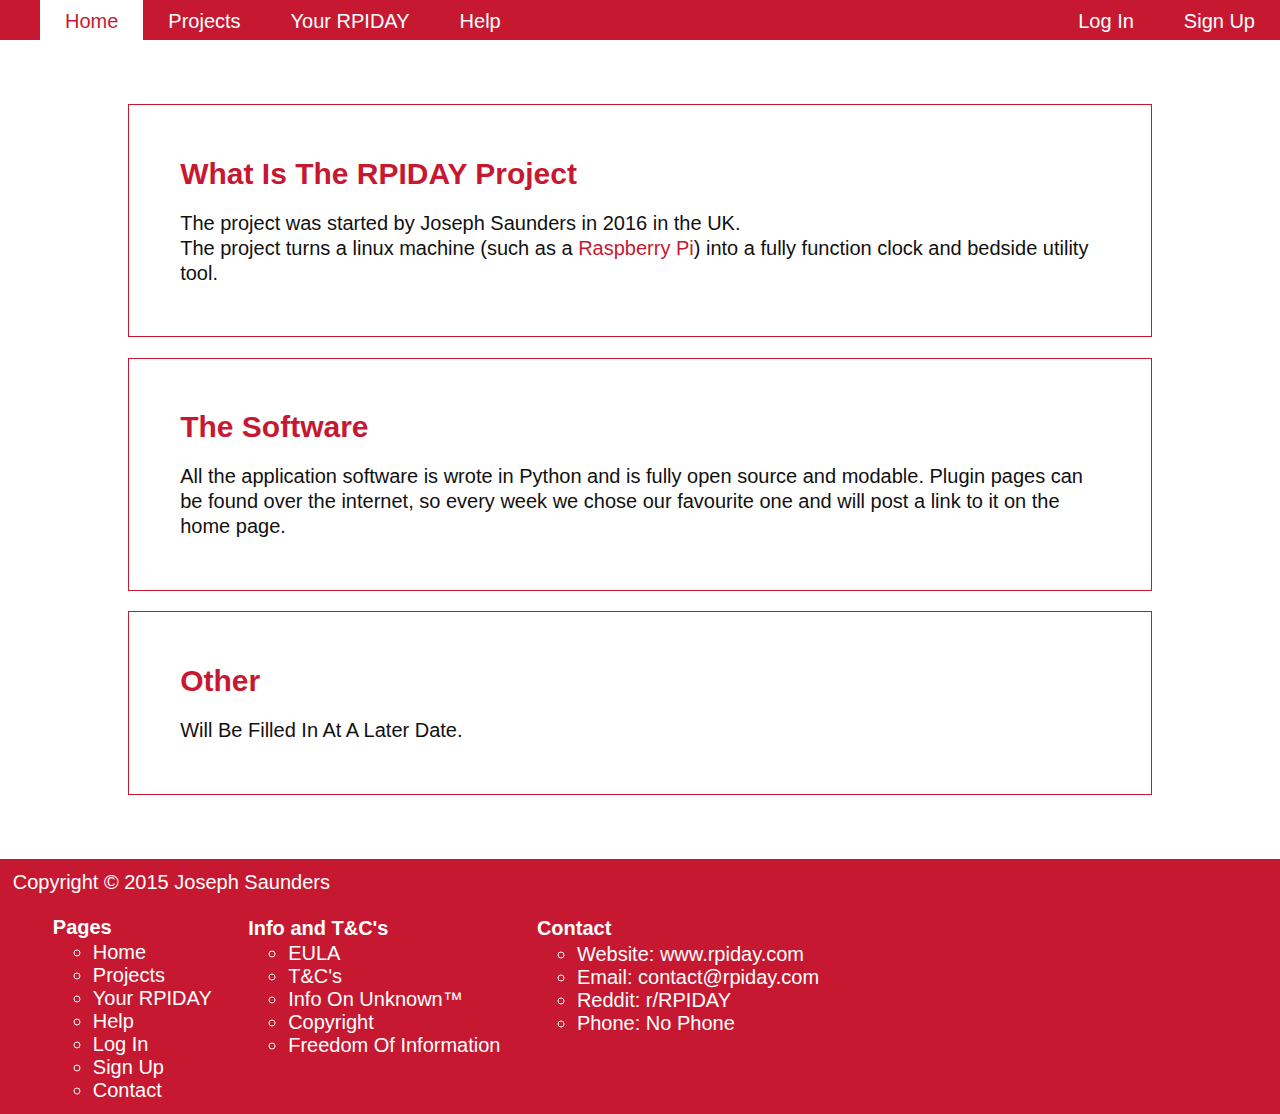
<file: Website/index.html>
<html lang="en">
	<head>
		<title>RPIDAY</title>
		<meta charset="utf-8"/>
		<link href='http://fonts.googleapis.com/css?family=Kurale' rel='stylesheet' type='text/css'>
		<link rel="stylesheet" href="style.css" type="text/css"/>
		<meta name="viewport" content="width=device-width, initial-scale=1.0"/>
	</head>
	<body onload="init()">

		<header class="mainheader">
			<nav><ul>
				<li class="active"><a href="index.html">Home</a></li>
				<li><a href="projects.html">Projects</a></li>
				<li><a href="yourRPIDAY.php">Your RPIDAY</a></li>
				<li><a href="help.html">Help</a></li>
				<div class="log_sign" id="login">
					<li class="signup"><a href="signup.html">Sign Up</a></li>
					<li class="login"><a href="login.html">Log In</a></li>
				</div>
				<div class="loggedin" id="loggedin">
					<h5 id="user_name"  onclick="toggleMenuOn();" class="loggedInH5"></h5>
					<ul class="dropDownUser" id="dropDownUser">
						<li><a href="#" id="profile">Profile</a></li>
						<li><a href="messages.php" id="messages">Messages (3)</a></li>
						<li><a href="log_out.php">Log Out</a></li>
					</ul>
				</div>
			</ul></nav>
		</header>
		
		<script>
			
			var contextMenuLinkClassName = "loggedInH5";
						
			function clickInsideElement( e, className ) {
				var el = e.srcElement || e.target;

				if ( el.classList.contains(className) ) {
					return el;
				} else {
				while ( el = el.parentNode ) {
					if ( el.classList && el.classList.contains(className) ) {
						return el;
					}
				}
			}

			return false;
			}
			
			var menuState = 0;
			
			function toggleMenuOff() {
				document.getElementById('dropDownUser').style.display = 'none';
				console.log("Menu Off");
				menuState = 0;
			}
			
			function toggleMenuOn() {
				if(menuState == 0){
					document.getElementById('dropDownUser').style.display = 'inline-block';
					console.log("Menu On");
					menuState = 1;
				}else{
					console.log("Menu Already On");
				}
			}
			
			function clickListener() {
				document.addEventListener( "click", function(e) {
				  var clickeElIsLink = clickInsideElement( e, contextMenuLinkClassName);

				  if ( clickeElIsLink ) {
					e.preventDefault();
					console.log("Clicked Inside");
				  } else {
					var button = e.which || e.button;
					if ( button === 1 ) {
					  toggleMenuOff();
					}
				  }
				});
			  }

			  /**
			   * Listens for keyup events.
			   */
			function keyupListener() {
				window.onkeyup = function(e) {
					if ( e.keyCode === 27 ) {
						toggleMenuOff();
					}
				}
			}
			
			function getMessagesUnread(_callback){
				var x = new XMLHttpRequest();
				x.open("GET", "http://discoverable/getNumberOfUnreadMail.php", true);
				x.onreadystatechange = function () {
					if (x.readyState == 4 && x.status == 200){
						//var doc = x.responseXML;
						//console.log(doc);
						var amountOfMessgaes = x.responseXML.getElementsByTagName('amount')[0].firstChild.nodeValue;
						console.log(amountOfMessgaes);
						window.messages = amountOfMessgaes;
						_callback();
					}
				};
				x.send(null);
			}
			
			function getCookie(cname) {
				var name = cname + "=";
				var ca = document.cookie.split(';');
				for(var i = 0; i <ca.length; i++) {
					var c = ca[i];
					while (c.charAt(0)==' ') {
						c = c.substring(1);
					}
					if (c.indexOf(name) == 0) {
						return c.substring(name.length,c.length);
					}
				}
				return "";
			}
			
			function checkCookie() {
				var name=getCookie("NAME");
				if(name==""){
					document.getElementById("loggedin").style.display = "none";
				}else{
					
					getMessagesUnread(function(){
						document.getElementById("login").style.display = "none";
						
						
						document.getElementById("user_name").innerHTML = decodeURIComponent(decodeURIComponent(name)) + " (" + window.messages + ")";
						//getMessagesUnread();
						document.getElementById("messages").innerHTML = "Messages (" + window.messages + ")";
						//getMessagesUnread();
					});
				}
				
				document.getElementById("profile").href = "profile.php?u=" + getCookie("ID");
			}
			
			function init(){
				checkCookie();
				clickListener();
				keyupListener();
			}
			
		</script>
		
		<div class="mainContent">
			<div class="news">
				<article class="topContent">
					<header>
						<h2><a href="#" title="What Is The RPIDAY Project">What Is The RPIDAY Project</a></h2>
					</header>
					
					<content>
						<p>The project was started by Joseph Saunders in 2016 in the UK.<br>The project turns a linux machine (such as a <a href="https://www.raspberrypi.org/">Raspberry Pi</a>) into a 
						fully function clock and bedside utility tool.</p>
					</content>
				</article>
				
				<article class="middleContent">
					<header>
						<h2><a href="#" title="The Software">The Software</a></h2>
					</header>
					
					<content>
						<p>All the application software is wrote in Python and is fully open source and modable. Plugin pages can be found over the internet, so every week we chose our favourite one and will
						post a link to it on the home page.</p>
					</content>
				</article>
				
				<article class="bottomContent">
					<header>
						<h2><a href="#" title="Other">Other</a></h2>
					</header>
					
					<content>
						<p>Will Be Filled In At A Later Date.</p>
					</content>
				</article>
			</div>
		</div>

		
		<footer class="mainFooter">
			<p>Copyright &copy; 2015 <a href="#" title="Joseph-Saunders">Joseph Saunders</a>
				<ul class="HeadList">
					<li class="HeadElement"><h4>Pages</h4>
						<ul class="subList">
							<li class="active"><a href="index.html">Home</a></li>
							<li><a href="projects.html">Projects</a></li>
							<li><a href="yourRPIDAY.php">Your RPIDAY</a></li>
							<li><a href="help.html">Help</a></li>
							<li><a href="login.html">Log In</a></li>
							<li><a href="signup.html">Sign Up</a></li>
							<li><a href="contact.html">Contact</a></li>
						</ul>
					</li>
					
					<li class="HeadElement"><h4>Info and T&C's</h4>
						<ul class="subList">
							<li><a href="#">EULA</a></li>
							<li><a href="#">T&C's</a></li>
							<li><a href="#">Info On Unknown&trade;</a></li>
							<li><a href="#">Copyright</a></li>
							<li><a href="#">Freedom Of Information</a></li>
						</ul>
					</li>
					
					<li class="HeadElement"><h4>Contact</h4>
						<ul class="subList">
							<li><a href="#">Website: www.rpiday.com</a></li>
							<li><a href="#">Email: contact@rpiday.com</a></li>
							<li><a href="#">Reddit: r/RPIDAY</a></li>
							<li><a href="#">Phone: No Phone</a></li>
						</ul>
					</li>
				</ul>
			</p>
		</footer>
		
	</body>
</html>
</file>
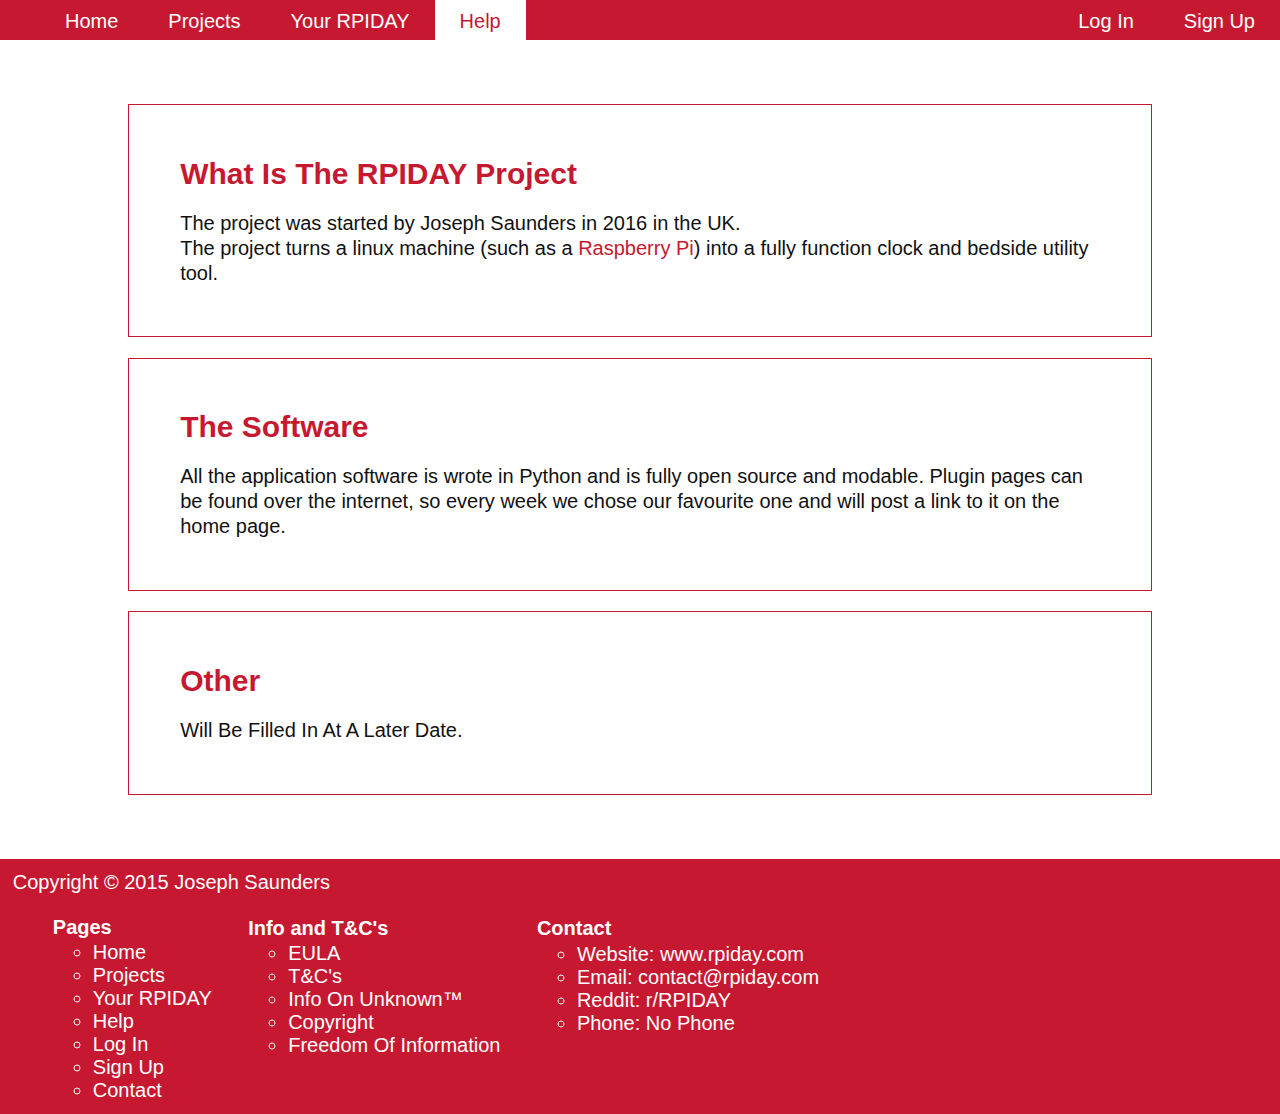
<file: Website/help.html>
<html lang="en">
	<head>
		<title>Help</title>
		<meta charset="utf-8"/>
		<link href='http://fonts.googleapis.com/css?family=Kurale' rel='stylesheet' type='text/css'>
		<link rel="stylesheet" href="style.css" type="text/css"/>
		<meta name="viewport" content="width=device-width, initial-scale=1.0"/>
	</head>
	<body onload="init()">

		<header class="mainheader">
			<nav><ul>
				<li><a href="index.html">Home</a></li>
				<li><a href="projects.html">Projects</a></li>
				<li><a href="yourRPIDAY.php">Your RPIDAY</a></li>
				<li class="active"><a href="help.html">Help</a></li>
				<div class="log_sign" id="login">
					<li class="signup"><a href="signup.html">Sign Up</a></li>
					<li class="login"><a href="login.html">Log In</a></li>
				</div>
				<div class="loggedin" id="loggedin">
					<h5 id="user_name"  onclick="toggleMenuOn();" class="loggedInH5"></h5>
					<ul class="dropDownUser" id="dropDownUser">
						<li><a href="#" id="profile">Profile</a></li>
						<li><a href="messages.php" id="messages">Messages (3)</a></li>
						<li><a href="log_out.php">Log Out</a></li>
					</ul>
				</div>
			</ul></nav>
		</header>
		
		<script>
			
			var contextMenuLinkClassName = "loggedInH5";
						
			function clickInsideElement( e, className ) {
				var el = e.srcElement || e.target;

				if ( el.classList.contains(className) ) {
					return el;
				} else {
				while ( el = el.parentNode ) {
					if ( el.classList && el.classList.contains(className) ) {
						return el;
					}
				}
			}

			return false;
			}
			
			var menuState = 0;
			
			function toggleMenuOff() {
				document.getElementById('dropDownUser').style.display = 'none';
				console.log("Menu Off");
				menuState = 0;
			}
			
			function toggleMenuOn() {
				if(menuState == 0){
					document.getElementById('dropDownUser').style.display = 'inline-block';
					console.log("Menu On");
					menuState = 1;
				}else{
					console.log("Menu Already On");
				}
			}
			
			function clickListener() {
				document.addEventListener( "click", function(e) {
				  var clickeElIsLink = clickInsideElement( e, contextMenuLinkClassName);

				  if ( clickeElIsLink ) {
					e.preventDefault();
					console.log("Clicked Inside");
				  } else {
					var button = e.which || e.button;
					if ( button === 1 ) {
					  toggleMenuOff();
					}
				  }
				});
			  }

			  /**
			   * Listens for keyup events.
			   */
			function keyupListener() {
				window.onkeyup = function(e) {
					if ( e.keyCode === 27 ) {
						toggleMenuOff();
					}
				}
			}
			
			function getMessagesUnread(_callback){
				var x = new XMLHttpRequest();
				x.open("GET", "http://discoverable/getNumberOfUnreadMail.php", true);
				x.onreadystatechange = function () {
					if (x.readyState == 4 && x.status == 200){
						//var doc = x.responseXML;
						//console.log(doc);
						var amountOfMessgaes = x.responseXML.getElementsByTagName('amount')[0].firstChild.nodeValue;
						console.log(amountOfMessgaes);
						window.messages = amountOfMessgaes;
						_callback();
					}
				};
				x.send(null);
			}
			
			function getCookie(cname) {
				var name = cname + "=";
				var ca = document.cookie.split(';');
				for(var i = 0; i <ca.length; i++) {
					var c = ca[i];
					while (c.charAt(0)==' ') {
						c = c.substring(1);
					}
					if (c.indexOf(name) == 0) {
						return c.substring(name.length,c.length);
					}
				}
				return "";
			}
			
			function checkCookie() {
				var name=getCookie("NAME");
				if(name==""){
					document.getElementById("loggedin").style.display = "none";
				}else{
					
					getMessagesUnread(function(){
						document.getElementById("login").style.display = "none";
						
						
						document.getElementById("user_name").innerHTML = decodeURIComponent(decodeURIComponent(name)) + " (" + window.messages + ")";
						//getMessagesUnread();
						document.getElementById("messages").innerHTML = "Messages (" + window.messages + ")";
						//getMessagesUnread();
					});
				}
				
				document.getElementById("profile").href = "profile.php?u=" + getCookie("ID");
			}
			
			function init(){
				checkCookie();
				clickListener();
				keyupListener();
			}
			
		</script>
		
		<div class="mainContent">
			<div class="news">
				<article class="topContent">
					<header>
						<h2><a href="#" title="What Is The RPIDAY Project">What Is The RPIDAY Project</a></h2>
					</header>
					
					<content>
						<p>The project was started by Joseph Saunders in 2016 in the UK.<br>The project turns a linux machine (such as a <a href="https://www.raspberrypi.org/">Raspberry Pi</a>) into a 
						fully function clock and bedside utility tool.</p>
					</content>
				</article>
				
				<article class="middleContent">
					<header>
						<h2><a href="#" title="The Software">The Software</a></h2>
					</header>
					
					<content>
						<p>All the application software is wrote in Python and is fully open source and modable. Plugin pages can be found over the internet, so every week we chose our favourite one and will
						post a link to it on the home page.</p>
					</content>
				</article>
				
				<article class="bottomContent">
					<header>
						<h2><a href="#" title="Other">Other</a></h2>
					</header>
					
					<content>
						<p>Will Be Filled In At A Later Date.</p>
					</content>
				</article>
			</div>
		</div>

		
		<footer class="mainFooter">
			<p>Copyright &copy; 2015 <a href="#" title="Joseph-Saunders">Joseph Saunders</a>
				<ul class="HeadList">
					<li class="HeadElement"><h4>Pages</h4>
						<ul class="subList">
							<li class="active"><a href="index.html">Home</a></li>
							<li><a href="projects.html">Projects</a></li>
							<li><a href="yourRPIDAY.php">Your RPIDAY</a></li>
							<li><a href="help.html">Help</a></li>
							<li><a href="login.html">Log In</a></li>
							<li><a href="signup.html">Sign Up</a></li>
							<li><a href="contact.html">Contact</a></li>
						</ul>
					</li>
					
					<li class="HeadElement"><h4>Info and T&C's</h4>
						<ul class="subList">
							<li><a href="#">EULA</a></li>
							<li><a href="#">T&C's</a></li>
							<li><a href="#">Info On Unknown&trade;</a></li>
							<li><a href="#">Copyright</a></li>
							<li><a href="#">Freedom Of Information</a></li>
						</ul>
					</li>
					
					<li class="HeadElement"><h4>Contact</h4>
						<ul class="subList">
							<li><a href="#">Website: www.rpiday.com</a></li>
							<li><a href="#">Email: contact@rpiday.com</a></li>
							<li><a href="#">Reddit: r/RPIDAY</a></li>
							<li><a href="#">Phone: No Phone</a></li>
						</ul>
					</li>
				</ul>
			</p>
		</footer>
		
	</body>
</html>
</file>
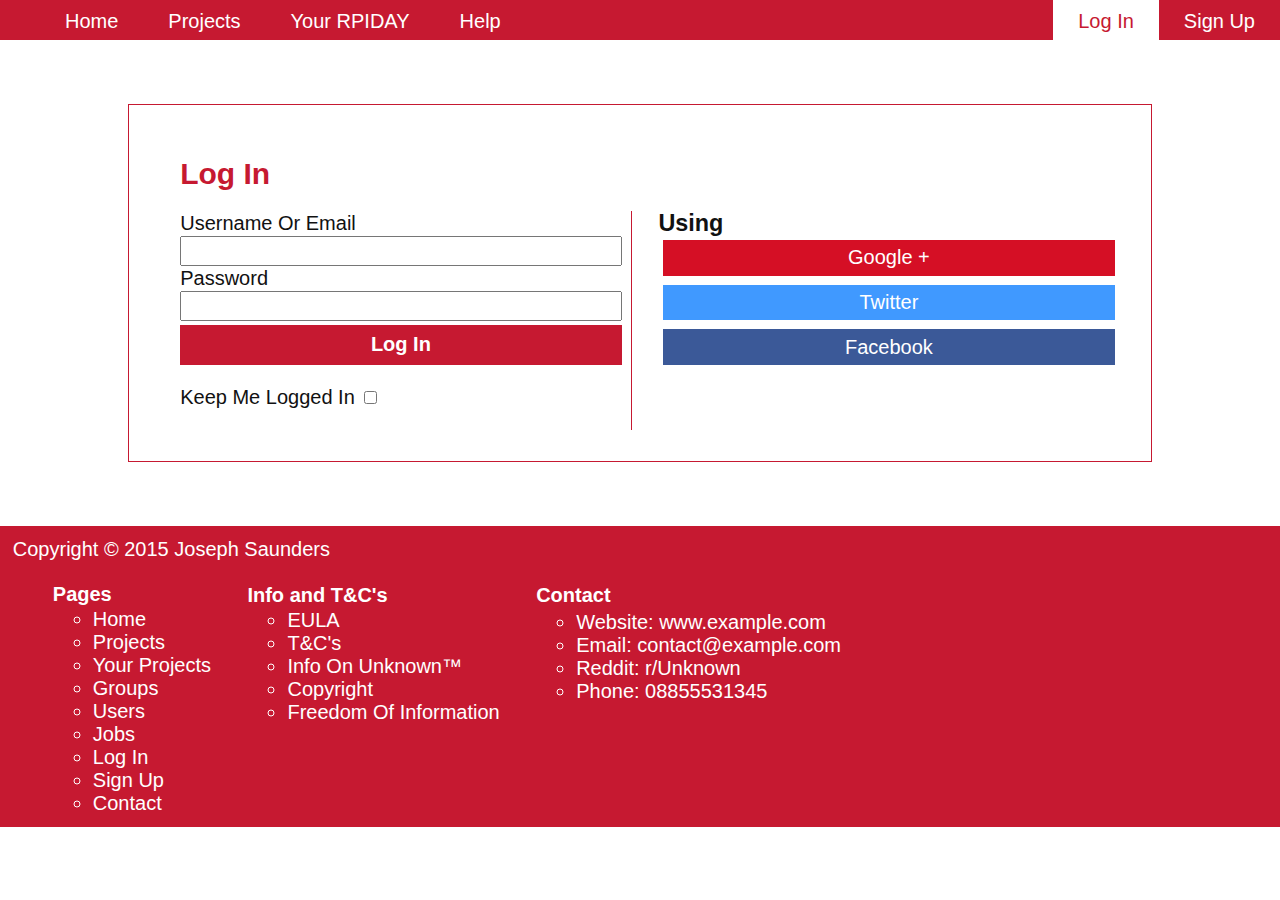
<file: Website/login.html>
<html lang="en">
	<head>
		<title>Log In</title>
		<meta charset="utf-8"/>
		<link href='http://fonts.googleapis.com/css?family=Kurale' rel='stylesheet' type='text/css'>
		<link rel="stylesheet" href="style.css" type="text/css"/>
		<meta name="viewport" content="width=device-width, initial-scale=1.0"/>
	</head>
	<body onload="init()">

		<header class="mainheader">
			<nav><ul>
				<li><a href="index.html">Home</a></li>
				<li><a href="projects.html">Projects</a></li>
				<li><a href="yourRPIDAY.php">Your RPIDAY</a></li>
				<li><a href="help.html">Help</a></li>
				<div class="log_sign" id="login">
					<li class="signup"><a href="signup.html">Sign Up</a></li>
					<li class="login active"><a href="login.html">Log In</a></li>
				</div>
				<div class="loggedin" id="loggedin">
					<h5 id="user_name"  onclick="toggleMenuOn();" class="loggedInH5"></h5>
					<ul class="dropDownUser" id="dropDownUser">
						<li><a href="#" id="profile">Profile</a></li>
						<li><a href="messages.php" id="messages">Messages (3)</a></li>
						<li><a href="log_out.php">Log Out</a></li>
					</ul>
				</div>
			</ul></nav>
		</header>
		
		<script>
			
			var contextMenuLinkClassName = "loggedInH5";
						
			function clickInsideElement( e, className ) {
				var el = e.srcElement || e.target;

				if ( el.classList.contains(className) ) {
					return el;
				} else {
				while ( el = el.parentNode ) {
					if ( el.classList && el.classList.contains(className) ) {
						return el;
					}
				}
			}

			return false;
			}
			
			var menuState = 0;
			
			function toggleMenuOff() {
				document.getElementById('dropDownUser').style.display = 'none';
				console.log("Menu Off");
				menuState = 0;
			}
			
			function toggleMenuOn() {
				if(menuState == 0){
					document.getElementById('dropDownUser').style.display = 'inline-block';
					console.log("Menu On");
					menuState = 1;
				}else{
					console.log("Menu Already On");
				}
			}
			
			function clickListener() {
				document.addEventListener( "click", function(e) {
				  var clickeElIsLink = clickInsideElement( e, contextMenuLinkClassName);

				  if ( clickeElIsLink ) {
					e.preventDefault();
					console.log("Clicked Inside");
				  } else {
					var button = e.which || e.button;
					if ( button === 1 ) {
					  toggleMenuOff();
					}
				  }
				});
			  }

			  /**
			   * Listens for keyup events.
			   */
			function keyupListener() {
				window.onkeyup = function(e) {
					if ( e.keyCode === 27 ) {
						toggleMenuOff();
					}
				}
			}
			
			function getMessagesUnread(_callback){
				var x = new XMLHttpRequest();
				x.open("GET", "http://discoverable/getNumberOfUnreadMail.php", true);
				x.onreadystatechange = function () {
					if (x.readyState == 4 && x.status == 200){
						//var doc = x.responseXML;
						//console.log(doc);
						var amountOfMessgaes = x.responseXML.getElementsByTagName('amount')[0].firstChild.nodeValue;
						console.log(amountOfMessgaes);
						window.messages = amountOfMessgaes;
						_callback();
					}
				};
				x.send(null);
			}
			
			function getCookie(cname) {
				var name = cname + "=";
				var ca = document.cookie.split(';');
				for(var i = 0; i <ca.length; i++) {
					var c = ca[i];
					while (c.charAt(0)==' ') {
						c = c.substring(1);
					}
					if (c.indexOf(name) == 0) {
						return c.substring(name.length,c.length);
					}
				}
				return "";
			}
			
			function checkCookie() {
				var name=getCookie("NAME");
				if(name==""){
					document.getElementById("loggedin").style.display = "none";
				}else{
					
					getMessagesUnread(function(){
						document.getElementById("login").style.display = "none";
						
						
						document.getElementById("user_name").innerHTML = decodeURIComponent(decodeURIComponent(name)) + " (" + window.messages + ")";
						//getMessagesUnread();
						document.getElementById("messages").innerHTML = "Messages (" + window.messages + ")";
						//getMessagesUnread();
					});
				}
				
				document.getElementById("profile").href = "profile.php?u=" + getCookie("ID");
			}
			
			function init(){
				checkCookie();
				clickListener();
				keyupListener();
			}
			
		</script>
		
		<div class="mainContent">
			<div class="news">
				<article class="topContent">
					<header>
						<h2><a href="#" title="Log In">Log In</a></h2>
					</header>
					
					<content>
						<div class = "signin_left">
							<form action="login.php" method="post">
								Username Or Email<br>
								<input type="text" name="usr" class="log_in_usr"><br>
								
								Password<br>
								<input type="password" name="pass" class="log_in_pass"><br>
								
								<input type="submit" name="log_in" value="Log In" class="log_in_button">
								<br>
								<p>Keep Me Logged In <input type="checkbox" name="keep_logged"></p>
							</form>
						</div>
						<div class = "signin_right">
							<h3 style="margin: 0;">Using</h3>
							<div class="google"><a href="#">Google +</a></div>
							<div class="twitter"><a href="#">Twitter</a></div>
							<div class="facebook"><a href="#">Facebook</a></div>

						</div>
					</content>
				</article>
			</div>
		</div>

		
		<footer class="mainFooter">
			<p>Copyright &copy; 2015 <a href="#" title="Joseph-Saunders">Joseph Saunders</a>
				<ul class="HeadList">
					<li class="HeadElement"><h4>Pages</h4>
						<ul class="subList">
							<li><a href="#">Home</a></li>
							<li><a href="#">Projects</a></li>
							<li><a href="#">Your Projects</a></li>
							<li><a href="#">Groups</a></li>
							<li><a href="#">Users</a></li>
							<li><a href="jobs.php">Jobs</a></li>
							<li><a href="#">Log In</a></li>
							<li><a href="#">Sign Up</a></li>
							<li><a href="#">Contact</a></li>
						</ul>
					</li>
					
					<li class="HeadElement"><h4>Info and T&C's</h4>
						<ul class="subList">
							<li><a href="#">EULA</a></li>
							<li><a href="#">T&C's</a></li>
							<li><a href="#">Info On Unknown&trade;</a></li>
							<li><a href="#">Copyright</a></li>
							<li><a href="#">Freedom Of Information</a></li>
						</ul>
					</li>
					
					<li class="HeadElement"><h4>Contact</h4>
						<ul class="subList">
							<li><a href="#">Website: www.example.com</a></li>
							<li><a href="#">Email: contact@example.com</a></li>
							<li><a href="#">Reddit: r/Unknown</a></li>
							<li><a href="#">Phone: 08855531345</a></li>
						</ul>
					</li>
				</ul>
			</p>
		</footer>
		
	</body>
</html>
</file>
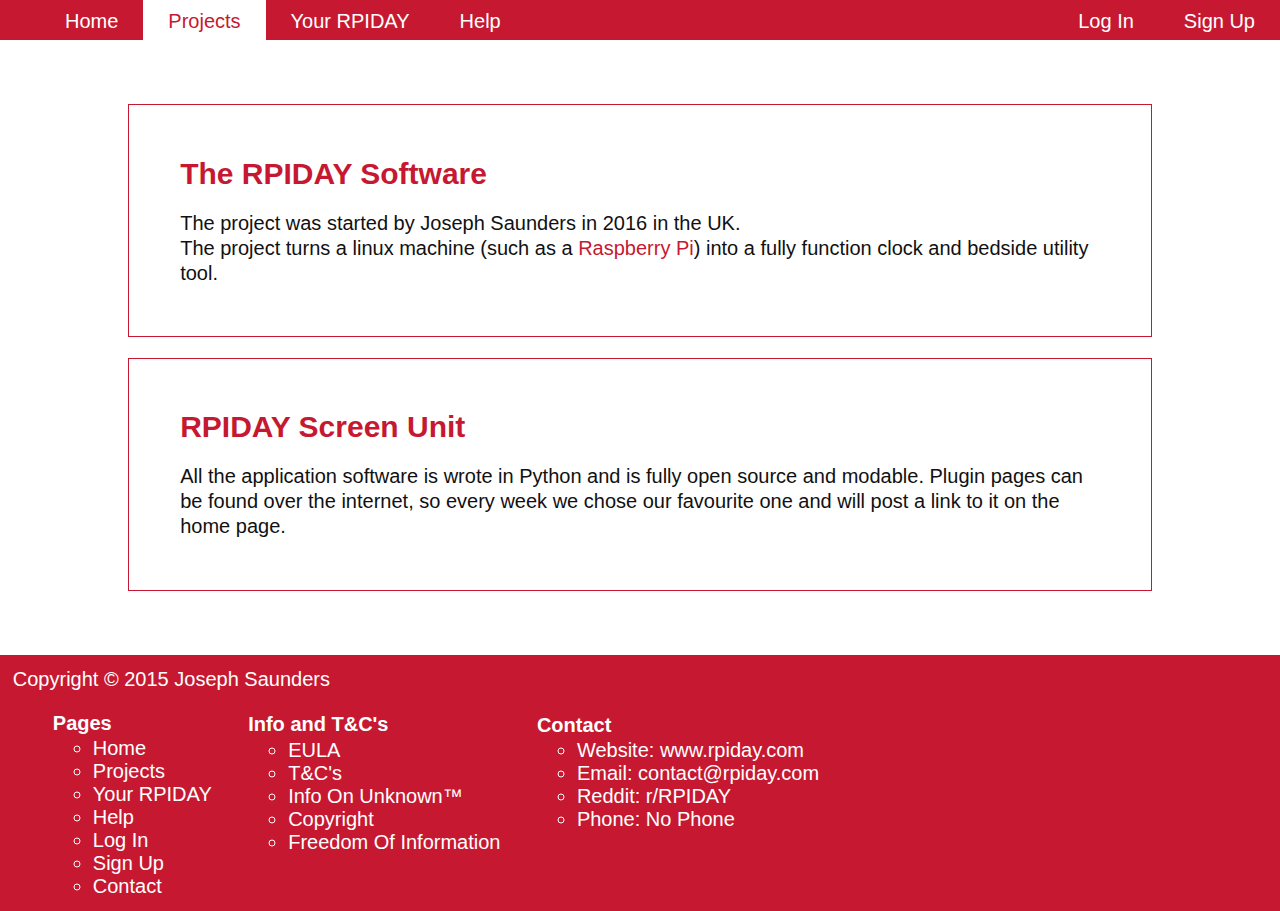
<file: Website/projects.html>
<html lang="en">
	<head>
		<title>Projects</title>
		<meta charset="utf-8"/>
		<link href='http://fonts.googleapis.com/css?family=Kurale' rel='stylesheet' type='text/css'>
		<link rel="stylesheet" href="style.css" type="text/css"/>
		<meta name="viewport" content="width=device-width, initial-scale=1.0"/>
	</head>
	<body onload="init()">

		<header class="mainheader">
			<nav><ul>
				<li><a href="index.html">Home</a></li>
				<li class="active"><a href="projects.html">Projects</a></li>
				<li><a href="yourRPIDAY.php">Your RPIDAY</a></li>
				<li><a href="help.html">Help</a></li>
				<div class="log_sign" id="login">
					<li class="signup"><a href="signup.html">Sign Up</a></li>
					<li class="login"><a href="login.html">Log In</a></li>
				</div>
				<div class="loggedin" id="loggedin">
					<h5 id="user_name"  onclick="toggleMenuOn();" class="loggedInH5"></h5>
					<ul class="dropDownUser" id="dropDownUser">
						<li><a href="#" id="profile">Profile</a></li>
						<li><a href="messages.php" id="messages">Messages (3)</a></li>
						<li><a href="log_out.php">Log Out</a></li>
					</ul>
				</div>
			</ul></nav>
		</header>
		
		<script>
			
			var contextMenuLinkClassName = "loggedInH5";
						
			function clickInsideElement( e, className ) {
				var el = e.srcElement || e.target;

				if ( el.classList.contains(className) ) {
					return el;
				} else {
				while ( el = el.parentNode ) {
					if ( el.classList && el.classList.contains(className) ) {
						return el;
					}
				}
			}

			return false;
			}
			
			var menuState = 0;
			
			function toggleMenuOff() {
				document.getElementById('dropDownUser').style.display = 'none';
				console.log("Menu Off");
				menuState = 0;
			}
			
			function toggleMenuOn() {
				if(menuState == 0){
					document.getElementById('dropDownUser').style.display = 'inline-block';
					console.log("Menu On");
					menuState = 1;
				}else{
					console.log("Menu Already On");
				}
			}
			
			function clickListener() {
				document.addEventListener( "click", function(e) {
				  var clickeElIsLink = clickInsideElement( e, contextMenuLinkClassName);

				  if ( clickeElIsLink ) {
					e.preventDefault();
					console.log("Clicked Inside");
				  } else {
					var button = e.which || e.button;
					if ( button === 1 ) {
					  toggleMenuOff();
					}
				  }
				});
			  }

			  /**
			   * Listens for keyup events.
			   */
			function keyupListener() {
				window.onkeyup = function(e) {
					if ( e.keyCode === 27 ) {
						toggleMenuOff();
					}
				}
			}
			
			function getMessagesUnread(_callback){
				var x = new XMLHttpRequest();
				x.open("GET", "http://discoverable/getNumberOfUnreadMail.php", true);
				x.onreadystatechange = function () {
					if (x.readyState == 4 && x.status == 200){
						//var doc = x.responseXML;
						//console.log(doc);
						var amountOfMessgaes = x.responseXML.getElementsByTagName('amount')[0].firstChild.nodeValue;
						console.log(amountOfMessgaes);
						window.messages = amountOfMessgaes;
						_callback();
					}
				};
				x.send(null);
			}
			
			function getCookie(cname) {
				var name = cname + "=";
				var ca = document.cookie.split(';');
				for(var i = 0; i <ca.length; i++) {
					var c = ca[i];
					while (c.charAt(0)==' ') {
						c = c.substring(1);
					}
					if (c.indexOf(name) == 0) {
						return c.substring(name.length,c.length);
					}
				}
				return "";
			}
			
			function checkCookie() {
				var name=getCookie("NAME");
				if(name==""){
					document.getElementById("loggedin").style.display = "none";
				}else{
					
					getMessagesUnread(function(){
						document.getElementById("login").style.display = "none";
						
						
						document.getElementById("user_name").innerHTML = decodeURIComponent(decodeURIComponent(name)) + " (" + window.messages + ")";
						//getMessagesUnread();
						document.getElementById("messages").innerHTML = "Messages (" + window.messages + ")";
						//getMessagesUnread();
					});
				}
				
				document.getElementById("profile").href = "profile.php?u=" + getCookie("ID");
			}
			
			function init(){
				checkCookie();
				clickListener();
				keyupListener();
			}
			
		</script>
		
		<div class="mainContent">
			<div class="news">
				<article class="topContent">
					<header>
						<h2><a href="#" title="RPIDAY Software">The RPIDAY Software</a></h2>
					</header>
					
					<content>
						<p>The project was started by Joseph Saunders in 2016 in the UK.<br>The project turns a linux machine (such as a <a href="https://www.raspberrypi.org/">Raspberry Pi</a>) into a 
						fully function clock and bedside utility tool.</p>
					</content>
				</article>
				
				<article class="middleContent">
					<header>
						<h2><a href="#" title="RPIDAY Screen Unit">RPIDAY Screen Unit</a></h2>
					</header>
					
					<content>
						<p>All the application software is wrote in Python and is fully open source and modable. Plugin pages can be found over the internet, so every week we chose our favourite one and will
						post a link to it on the home page.</p>
					</content>
				</article>
			</div>
		</div>

		
		<footer class="mainFooter">
			<p>Copyright &copy; 2015 <a href="#" title="Joseph-Saunders">Joseph Saunders</a>
				<ul class="HeadList">
					<li class="HeadElement"><h4>Pages</h4>
						<ul class="subList">
							<li class="active"><a href="index.html">Home</a></li>
							<li><a href="projects.html">Projects</a></li>
							<li><a href="yourRPIDAY.php">Your RPIDAY</a></li>
							<li><a href="help.html">Help</a></li>
							<li><a href="login.html">Log In</a></li>
							<li><a href="signup.html">Sign Up</a></li>
							<li><a href="contact.html">Contact</a></li>
						</ul>
					</li>
					
					<li class="HeadElement"><h4>Info and T&C's</h4>
						<ul class="subList">
							<li><a href="#">EULA</a></li>
							<li><a href="#">T&C's</a></li>
							<li><a href="#">Info On Unknown&trade;</a></li>
							<li><a href="#">Copyright</a></li>
							<li><a href="#">Freedom Of Information</a></li>
						</ul>
					</li>
					
					<li class="HeadElement"><h4>Contact</h4>
						<ul class="subList">
							<li><a href="#">Website: www.rpiday.com</a></li>
							<li><a href="#">Email: contact@rpiday.com</a></li>
							<li><a href="#">Reddit: r/RPIDAY</a></li>
							<li><a href="#">Phone: No Phone</a></li>
						</ul>
					</li>
				</ul>
			</p>
		</footer>
		
	</body>
</html>
</file>
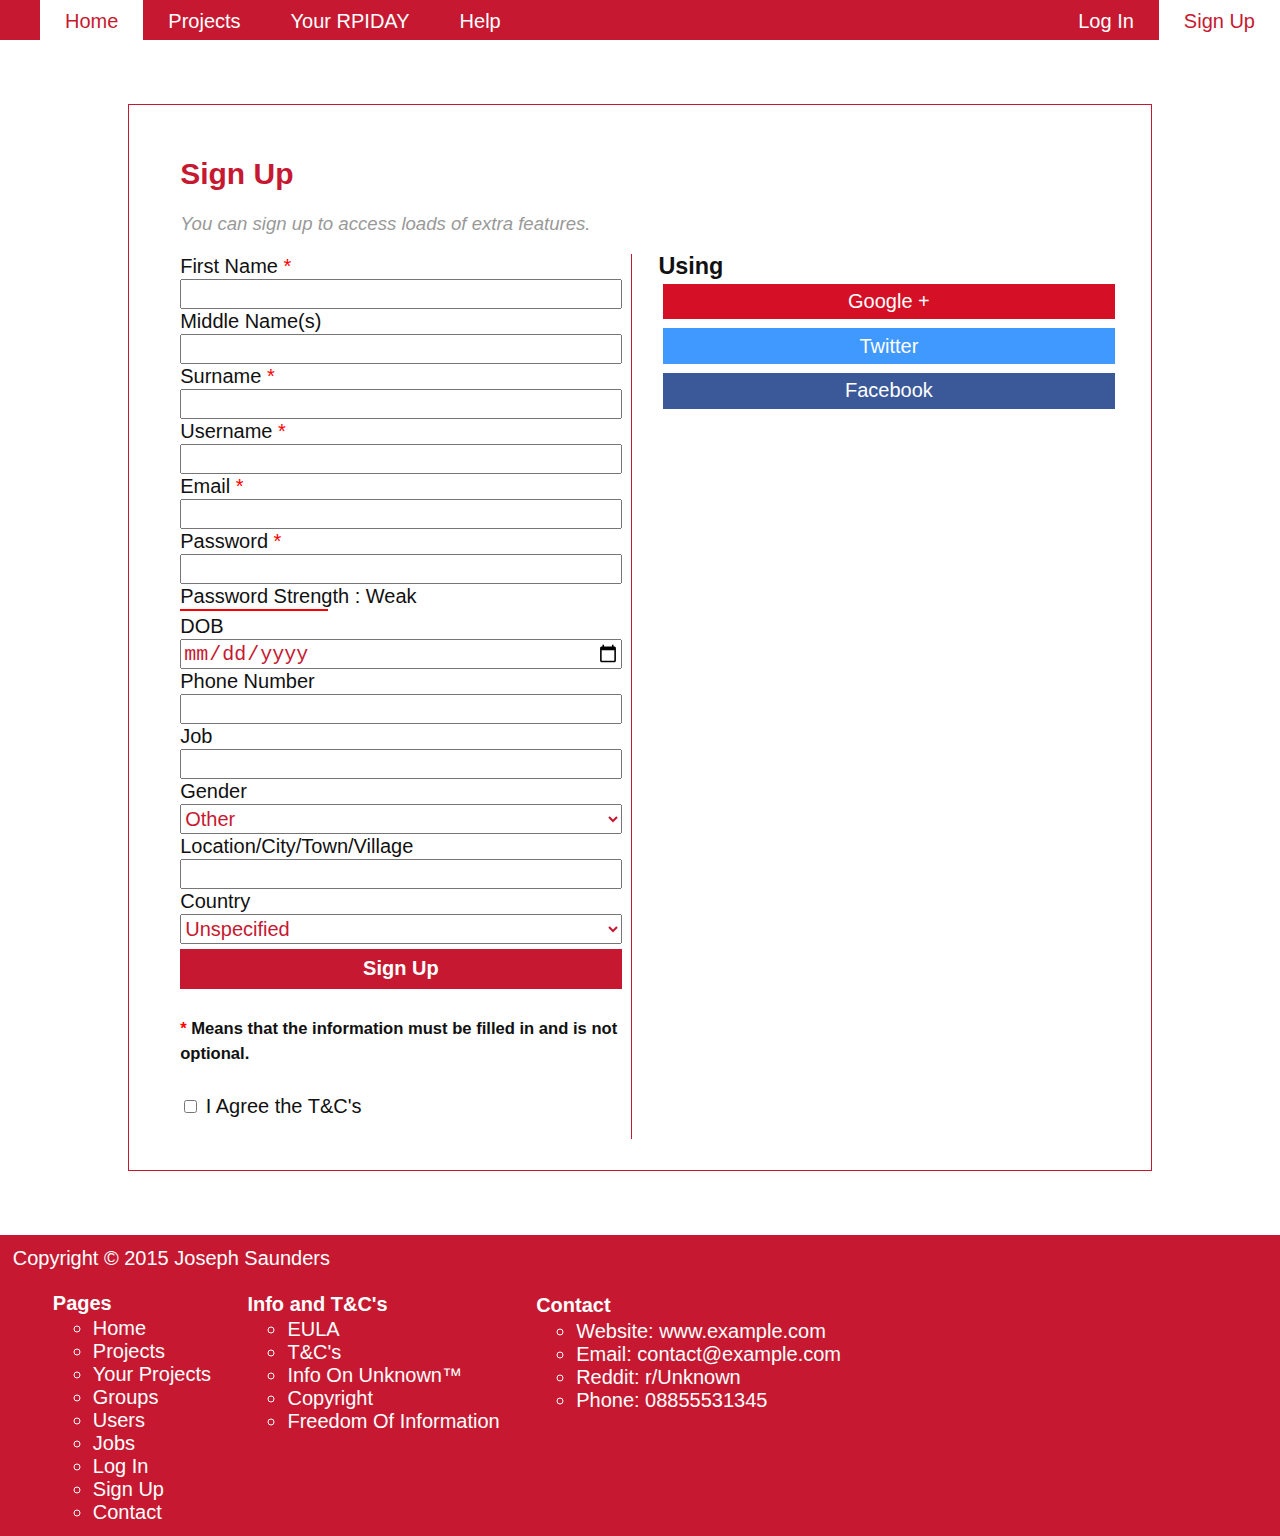
<file: Website/signup.html>
<html lang="en">
	<head>
		<title>Unknown</title>
		<meta charset="utf-8"/>
		<link href='http://fonts.googleapis.com/css?family=Kurale' rel='stylesheet' type='text/css'>
		<link rel="stylesheet" href="style.css" type="text/css"/>
		<meta name="viewport" content="width=device-width, initial-scale=1.0"/>
	</head>
	<body onload="init()">

		<header class="mainheader">
			<nav><ul>
				<li class="active"><a href="index.html">Home</a></li>
				<li><a href="projects.html">Projects</a></li>
				<li><a href="yourRPIDAY.php">Your RPIDAY</a></li>
				<li><a href="help.html">Help</a></li>
				<div class="log_sign" id="login">
					<li class="signup active"><a href="signup.html">Sign Up</a></li>
					<li class="login"><a href="login.html">Log In</a></li>
				</div>
				<div class="loggedin" id="loggedin">
					<h5 id="user_name"  onclick="toggleMenuOn();" class="loggedInH5"></h5>
					<ul class="dropDownUser" id="dropDownUser">
						<li><a href="#" id="profile">Profile</a></li>
						<li><a href="messages.php" id="messages">Messages (3)</a></li>
						<li><a href="log_out.php">Log Out</a></li>
					</ul>
				</div>
			</ul></nav>
		</header>
		
		<script>
			
			var contextMenuLinkClassName = "loggedInH5";
						
			function clickInsideElement( e, className ) {
				var el = e.srcElement || e.target;

				if ( el.classList.contains(className) ) {
					return el;
				} else {
				while ( el = el.parentNode ) {
					if ( el.classList && el.classList.contains(className) ) {
						return el;
					}
				}
			}

			return false;
			}
			
			var menuState = 0;
			
			function toggleMenuOff() {
				document.getElementById('dropDownUser').style.display = 'none';
				console.log("Menu Off");
				menuState = 0;
			}
			
			function toggleMenuOn() {
				if(menuState == 0){
					document.getElementById('dropDownUser').style.display = 'inline-block';
					console.log("Menu On");
					menuState = 1;
				}else{
					console.log("Menu Already On");
				}
			}
			
			function clickListener() {
				document.addEventListener( "click", function(e) {
				  var clickeElIsLink = clickInsideElement( e, contextMenuLinkClassName);

				  if ( clickeElIsLink ) {
					e.preventDefault();
					console.log("Clicked Inside");
				  } else {
					var button = e.which || e.button;
					if ( button === 1 ) {
					  toggleMenuOff();
					}
				  }
				});
			  }

			  /**
			   * Listens for keyup events.
			   */
			function keyupListener() {
				window.onkeyup = function(e) {
					if ( e.keyCode === 27 ) {
						toggleMenuOff();
					}
				}
			}
			
			function getMessagesUnread(_callback){
				var x = new XMLHttpRequest();
				x.open("GET", "http://discoverable/getNumberOfUnreadMail.php", true);
				x.onreadystatechange = function () {
					if (x.readyState == 4 && x.status == 200){
						//var doc = x.responseXML;
						//console.log(doc);
						var amountOfMessgaes = x.responseXML.getElementsByTagName('amount')[0].firstChild.nodeValue;
						console.log(amountOfMessgaes);
						window.messages = amountOfMessgaes;
						_callback();
					}
				};
				x.send(null);
			}
			
			function getCookie(cname) {
				var name = cname + "=";
				var ca = document.cookie.split(';');
				for(var i = 0; i <ca.length; i++) {
					var c = ca[i];
					while (c.charAt(0)==' ') {
						c = c.substring(1);
					}
					if (c.indexOf(name) == 0) {
						return c.substring(name.length,c.length);
					}
				}
				return "";
			}
			
			function checkCookie() {
				var name=getCookie("NAME");
				if(name==""){
					document.getElementById("loggedin").style.display = "none";
				}else{
					
					getMessagesUnread(function(){
						document.getElementById("login").style.display = "none";
						
						
						document.getElementById("user_name").innerHTML = decodeURIComponent(decodeURIComponent(name)) + " (" + window.messages + ")";
						//getMessagesUnread();
						document.getElementById("messages").innerHTML = "Messages (" + window.messages + ")";
						//getMessagesUnread();
					});
				}
				
				document.getElementById("profile").href = "profile.php?u=" + getCookie("ID");
			}
			
			function init(){
				checkCookie();
				clickListener();
				keyupListener();
			}
			
		</script>
		
		
		<div class="mainContent">
			<div class="news">
				<article class="topContent">
				
						<script>
							
							var LETTERS = "QWERTYUIOPLKJHGFDSAZXCVBNMqwertyuioplkjhgfdsazxcvbnm";
							
							var TOP_500 = ["123456",
													"123",
													"1",
													"2",
													"12345678900",
													"password",
													"12345678",
													"qwerty",
													"123456789",
													"12345",
													"1234",
													"111111",
													"1234567",
													"dragon",
													"123123",
													"baseball",
													"abc123",
													"football",
													"monkey",
													"letmein",
													"696969",
													"shadow",
													"master",
													"666666",
													"qwertyuiop",
													"123321",
													"mustang",
													"1234567890",
													"michael",
													"654321",
													"pussy",
													"superman",
													"1qaz2wsx",
													"7777777",
													"fuckyou",
													"121212",
													"000000",
													"qazwsx",
													"123qwe",
													"killer",
													"trustno1",
													"jordan",
													"jennifer",
													"zxcvbnm",
													"asdfgh",
													"hunter",
													"buster",
													"soccer",
													"harley",
													"batman",
													"andrew",
													"tigger",
													"sunshine",
													"iloveyou",
													"fuckme",
													"2000",
													"charlie",
													"robert",
													"thomas",
													"hockey",
													"ranger",
													"daniel",
													"starwars",
													"klaster",
													"112233",
													"george",
													"asshole",
													"computer",
													"michelle",
													"jessica",
													"pepper",
													"1111",
													"zxcvbn",
													"555555",
													"11111111",
													"131313",
													"freedom",
													"777777",
													"pass",
													"fuck",
													"maggie",
													"159753",
													"aaaaaa",
													"ginger",
													"princess",
													"joshua",
													"cheese",
													"amanda",
													"summer",
													"love",
													"ashley",
													"6969",
													"nicole",
													"chelsea",
													"biteme",
													"matthew",
													"access",
													"yankees",
													"987654321",
													"dallas",
													"austin",
													"thunder",
													"taylor",
													"matrix",
													"william",
													"corvette",
													"hello",
													"martin",
													"heather",
													"secret",
													"fucker",
													"merlin",
													"diamond",
													"1234qwer",
													"gfhjkm",
													"hammer",
													"silver",
													"222222",
													"88888888",
													"anthony",
													"justin",
													"test",
													"bailey",
													"q1w2e3r4t5",
													"patrick",
													"internet",
													"scooter",
													"orange",
													"11111",
													"golfer",
													"cookie",
													"richard",
													"samantha",
													"bigdog",
													"guitar",
													"jackson",
													"whatever",
													"mickey",
													"chicken",
													"sparky",
													"snoopy",
													"maverick",
													"phoenix",
													"camaro",
													"sexy",
													"peanut",
													"morgan",
													"welcome",
													"falcon",
													"cowboy",
													"ferrari",
													"samsung",
													"andrea",
													"smokey",
													"steelers",
													"joseph",
													"mercedes",
													"dakota",
													"arsenal",
													"eagles",
													"melissa",
													"boomer",
													"booboo",
													"spider",
													"nascar",
													"monster",
													"tigers",
													"yellow",
													"xxxxxx",
													"123123123",
													"gateway",
													"marina",
													"diablo",
													"bulldog",
													"qwer1234",
													"compaq",
													"purple",
													"hardcore",
													"banana",
													"junior",
													"hannah",
													"123654",
													"porsche",
													"lakers",
													"iceman",
													"money",
													"cowboys",
													"987654",
													"london",
													"tennis",
													"999999",
													"ncc1701",
													"coffee",
													"scooby",
													"0000",
													"miller",
													"boston",
													"q1w2e3r4",
													"fuckoff",
													"brandon",
													"yamaha",
													"chester",
													"mother",
													"forever",
													"johnny",
													"edward",
													"333333",
													"oliver",
													"redsox",
													"player",
													"nikita",
													"knight",
													"fender",
													"barney",
													"midnight",
													"please",
													"brandy",
													"chicago",
													"badboy",
													"iwantu",
													"slayer",
													"rangers",
													"charles",
													"angel",
													"flower",
													"bigdaddy",
													"rabbit",
													"wizard",
													"bigdick",
													"jasper",
													"enter",
													"rachel",
													"chris",
													"steven",
													"winner",
													"adidas",
													"victoria",
													"natasha",
													"1q2w3e4r",
													"jasmine",
													"winter",
													"prince",
													"panties",
													"marine",
													"ghbdtn",
													"fishing",
													"cocacola",
													"casper",
													"james",
													"232323",
													"raiders",
													"888888",
													"marlboro",
													"gandalf",
													"asdfasdf",
													"crystal",
													"87654321",
													"12344321",
													"sexsex",
													"golden",
													"blowme",
													"bigtits",
													"8675309",
													"panther",
													"lauren",
													"angela",
													"bitch",
													"spanky",
													"thx1138",
													"angels",
													"madison",
													"winston",
													"shannon",
													"mike",
													"toyota",
													"blowjob",
													"jordan23",
													"canada",
													"sophie",
													"Password",
													"apples",
													"dick",
													"tiger",
													"razz",
													"123abc",
													"pokemon",
													"qazxsw",
													"55555",
													"qwaszx",
													"muffin",
													"johnson",
													"murphy",
													"cooper",
													"jonathan",
													"liverpoo",
													"david",
													"danielle",
													"159357",
													"jackie",
													"1990",
													"123456a",
													"789456",
													"turtle",
													"horny",
													"abcd1234",
													"scorpion",
													"qazwsxedc",
													"101010",
													"butter",
													"carlos",
													"password1",
													"dennis",
													"slipknot",
													"qwerty123",
													"booger",
													"asdf",
													"1991",
													"black",
													"startrek",
													"12341234",
													"cameron",
													"newyork",
													"rainbow",
													"nathan",
													"john",
													"1992",
													"rocket",
													"viking",
													"redskins",
													"butthead",
													"asdfghjkl",
													"1212",
													"sierra",
													"peaches",
													"gemini",
													"doctor",
													"wilson",
													"sandra",
													"helpme",
													"qwertyui",
													"victor",
													"florida",
													"dolphin",
													"pookie",
													"captain",
													"tucker",
													"blue",
													"liverpool",
													"theman",
													"bandit",
													"dolphins",
													"maddog",
													"packers",
													"jaguar",
													"lovers",
													"nicholas",
													"united",
													"tiffany",
													"maxwell",
													"zzzzzz",
													"nirvana",
													"jeremy",
													"suckit",
													"stupid",
													"porn",
													"monica",
													"elephant",
													"giants",
													"jackass",
													"hotdog",
													"rosebud",
													"success",
													"debbie",
													"mountain",
													"444444",
													"xxxxxxxx",
													"warrior",
													"1q2w3e4r5t",
													"q1w2e3",
													"123456q",
													"albert",
													"metallic",
													"lucky",
													"azerty",
													"7777",
													"shithead",
													"alex",
													"bond007",
													"alexis",
													"1111111",
													"samson",
													"5150",
													"willie",
													"scorpio",
													"bonnie",
													"gators",
													"benjamin",
													"voodoo",
													"driver",
													"dexter",
													"2112",
													"jason",
													"calvin",
													"freddy",
													"212121",
													"creative",
													"12345a",
													"sydney",
													"rush2112",
													"1989",
													"asdfghjk",
													"red123",
													"bubba",
													"4815162342",
													"passw0rd",
													"trouble",
													"gunner",
													"happy",
													"fucking",
													"gordon",
													"legend",
													"jessie",
													"stella",
													"qwert",
													"eminem",
													"arthur",
													"apple",
													"nissan",
													"bullshit",
													"bear",
													"america",
													"1qazxsw2",
													"nothing",
													"parker",
													"4444",
													"rebecca",
													"qweqwe",
													"garfield",
													"01012011",
													"beavis",
													"69696969",
													"jack",
													"asdasd",
													"december",
													"2222",
													"102030",
													"252525",
													"11223344",
													"magic",
													"apollo",
													"skippy",
													"315475",
													"girls",
													"kitten",
													"golf",
													"copper",
													"braves",
													"shelby",
													"godzilla",
													"beaver",
													"fred",
													"tomcat",
													"august",
													"buddy",
													"airborne",
													"1993",
													"1988",
													"lifehack",
													"qqqqqq",
													"brooklyn",
													"animal",
													"platinum",
													"phantom",
													"online",
													"xavier",
													"darkness",
													"blink182",
													"power",
													"fish",
													"green",
													"789456123",
													"voyager",
													"police",
													"travis",
													"12qwaszx",
													"heaven",
													"snowball",
													"lover",
													"abcdef",
													"00000",
													"pakistan",
													"007007",
													"walter",
													"playboy",
													"blazer",
													"cricket",
													"sniper",
													"hooters",
													"donkey",
													"willow",
													"loveme",
													"saturn",
													"therock",
													"redwings"];
													
							function passwordStrengthCalqulator(value){
							
								document.getElementById("okColourSignal").style.display = "none";
								document.getElementById("weakColourSignal").style.display = "none";
								document.getElementById("strongColourSignal").style.display = "none";
								
								var bits = 0;
								if(value.length >= 1){
									bits += 4;
								}
								
								if(value.length>1){
									if(value.length<=8){
										bits += ((value.length-1) * 2);
									}else{
										bits += (8 * 2);
									}
								}
								
								if(value.length>8){
									if(value.length<=20){
										bits += ((value.length-8) * 1.5);
									}else{
										bits += (12 * 1.5);
									}	
								}
								
								if(value.length>20){
									bits += ((value.length-20) * 1);
								}
								
								no_letters = 0;
								
								for (var i = 0, len = LETTERS.length; i < len; i++) {
									no_letters += (value.match(new RegExp(LETTERS[i], "g")) || []).length;
								}
								
								bits += (value.length - no_letters) * 4;
								//console.log("Number Of Letters : " + no_letters); //Can Minus to find any other characters
								
								if(TOP_500.indexOf(value) > -1){
									bits = 0;
								}
								
								if(bits<=18){
									document.getElementById("passwordStrengthText").innerHTML = "Weak";
									document.getElementById("weakColourSignal").style.display = "inline-block";
									
								}else if(bits>18 && bits<25){
									document.getElementById("passwordStrengthText").innerHTML = "Ok";
									document.getElementById("weakColourSignal").style.display = "inline-block";
									document.getElementById("okColourSignal").style.display = "inline-block";
								}else if(bits>=25){
									document.getElementById("passwordStrengthText").innerHTML = "Strong";
									document.getElementById("weakColourSignal").style.display = "inline-block";
									document.getElementById("okColourSignal").style.display = "inline-block";
									document.getElementById("strongColourSignal").style.display = "inline-block";
								}else{
									
								}
								
								console.log(bits);
							}
							
						</script>
				
					<header>
						<h2><a href="#" title="Hello">Sign Up</a></h2>
					</header>
					
					<footer>
						<p class="post-info">You can sign up to access loads of extra features.</p>
					</footer>
					
					<content>
						<div class = "signin_left">
							<form action="new_user.php" method="post">
								First Name <span class="mandatory">*</span><br>
								<input type="text" name="name" class="log_in_usr" required maxlength="64"><br>
								
								Middle Name(s)<br>
								<input type="text" name="mid_name" class="log_in_usr" maxlength="64"><br>
								
								Surname <span class="mandatory">*</span><br>
								<input type="text" name="lname" class="log_in_usr" required maxlength="64"><br>
							
								Username <span class="mandatory">*</span><br>
								<input type="text" name="usr" class="log_in_usr" required maxlength="32"><br>
								
								Email <span class="mandatory">*</span><br>
								<input type="email" name="email" class="log_in_usr" required maxlength="255"><br>
								
								Password <span class="mandatory">*</span><br>
								<input type="password" name="pass" class="log_in_pass" required onChange="passwordStrengthCalqulator(this.value);" id="passwordBox"><br>
							
								<div id="passwordStrengthDiv">
									Password Strength : <span id="passwordStrengthText">Weak</span>
									<div style="
										width: 100%;
										height: 5px;
										display: inline-table;
									">
									<div style="
										width: 33%;
										border: 1px solid red;
										display: inline-block;
									" id="weakColourSignal"></div>
									<div style="
										border: 1px solid orange;
										width: 33%;
										display: none;
									" id="okColourSignal"></div>
									<div style="
										border: 1px solid greenyellow;
										width: 33%;
										display: none;
									" id="strongColourSignal"></div>
									</div>
								</div>
								
								
								
								<script>
									document.getElementById('passwordBox').addEventListener("keyup", function (evt) {
										passwordStrengthCalqulator(this.value);
									}, false);
								</script>
								
								DOB<br>
								<input type="date" name="dob" class="log_in_usr"><br>
								
								Phone Number<br>
								<input type="tel" name="phone" class="log_in_usr" maxlength="16"><br>
								
								Job<br>
								<input type="text" name="job" class="log_in_usr" maxlength="32"><br>
								
								Gender<br>
								<select class="log_in_usr" name="gender">
									<option value="O">Other</option>
									<option value="F">Female</option>
									<option value="M">Male</option>
								</select><br>
							
								Location/City/Town/Village<br>
								<input type="text" name="location" class="log_in_usr" maxlength="32"><br>
								
								Country<br>
								<select class="log_in_usr" name="country">
									<option value="NON">Unspecified</option>
									<option value="AFG">Afghanistan</option>
									<option value="ALA">Åland Islands</option>
									<option value="ALB">Albania</option>
									<option value="DZA">Algeria</option>
									<option value="ASM">American Samoa</option>
									<option value="AND">Andorra</option>
									<option value="AGO">Angola</option>
									<option value="AIA">Anguilla</option>
									<option value="ATA">Antarctica</option>
									<option value="ATG">Antigua and Barbuda</option>
									<option value="ARG">Argentina</option>
									<option value="ARM">Armenia</option>
									<option value="ABW">Aruba</option>
									<option value="AUS">Australia</option>
									<option value="AUT">Austria</option>
									<option value="AZE">Azerbaijan</option>
									<option value="BHS">Bahamas</option>
									<option value="BHR">Bahrain</option>
									<option value="BGD">Bangladesh</option>
									<option value="BRB">Barbados</option>
									<option value="BLR">Belarus</option>
									<option value="BEL">Belgium</option>
									<option value="BLZ">Belize</option>
									<option value="BEN">Benin</option>
									<option value="BMU">Bermuda</option>
									<option value="BTN">Bhutan</option>
									<option value="BOL">Bolivia, Plurinational State of</option>
									<option value="BES">Bonaire, Sint Eustatius and Saba</option>
									<option value="BIH">Bosnia and Herzegovina</option>
									<option value="BWA">Botswana</option>
									<option value="BVT">Bouvet Island</option>
									<option value="BRA">Brazil</option>
									<option value="IOT">British Indian Ocean Territory</option>
									<option value="BRN">Brunei Darussalam</option>
									<option value="BGR">Bulgaria</option>
									<option value="BFA">Burkina Faso</option>
									<option value="BDI">Burundi</option>
									<option value="KHM">Cambodia</option>
									<option value="CMR">Cameroon</option>
									<option value="CAN">Canada</option>
									<option value="CPV">Cape Verde</option>
									<option value="CYM">Cayman Islands</option>
									<option value="CAF">Central African Republic</option>
									<option value="TCD">Chad</option>
									<option value="CHL">Chile</option>
									<option value="CHN">China</option>
									<option value="CXR">Christmas Island</option>
									<option value="CCK">Cocos (Keeling) Islands</option>
									<option value="COL">Colombia</option>
									<option value="COM">Comoros</option>
									<option value="COG">Congo</option>
									<option value="COD">Congo, the Democratic Republic of the</option>
									<option value="COK">Cook Islands</option>
									<option value="CRI">Costa Rica</option>
									<option value="CIV">Côte d'Ivoire</option>
									<option value="HRV">Croatia</option>
									<option value="CUB">Cuba</option>
									<option value="CUW">Curaçao</option>
									<option value="CYP">Cyprus</option>
									<option value="CZE">Czech Republic</option>
									<option value="DNK">Denmark</option>
									<option value="DJI">Djibouti</option>
									<option value="DMA">Dominica</option>
									<option value="DOM">Dominican Republic</option>
									<option value="ECU">Ecuador</option>
									<option value="EGY">Egypt</option>
									<option value="SLV">El Salvador</option>
									<option value="GNQ">Equatorial Guinea</option>
									<option value="ERI">Eritrea</option>
									<option value="EST">Estonia</option>
									<option value="ETH">Ethiopia</option>
									<option value="FLK">Falkland Islands (Malvinas)</option>
									<option value="FRO">Faroe Islands</option>
									<option value="FJI">Fiji</option>
									<option value="FIN">Finland</option>
									<option value="FRA">France</option>
									<option value="GUF">French Guiana</option>
									<option value="PYF">French Polynesia</option>
									<option value="ATF">French Southern Territories</option>
									<option value="GAB">Gabon</option>
									<option value="GMB">Gambia</option>
									<option value="GEO">Georgia</option>
									<option value="DEU">Germany</option>
									<option value="GHA">Ghana</option>
									<option value="GIB">Gibraltar</option>
									<option value="GRC">Greece</option>
									<option value="GRL">Greenland</option>
									<option value="GRD">Grenada</option>
									<option value="GLP">Guadeloupe</option>
									<option value="GUM">Guam</option>
									<option value="GTM">Guatemala</option>
									<option value="GGY">Guernsey</option>
									<option value="GIN">Guinea</option>
									<option value="GNB">Guinea-Bissau</option>
									<option value="GUY">Guyana</option>
									<option value="HTI">Haiti</option>
									<option value="HMD">Heard Island and McDonald Islands</option>
									<option value="VAT">Holy See (Vatican City State)</option>
									<option value="HND">Honduras</option>
									<option value="HKG">Hong Kong</option>
									<option value="HUN">Hungary</option>
									<option value="ISL">Iceland</option>
									<option value="IND">India</option>
									<option value="IDN">Indonesia</option>
									<option value="IRN">Iran, Islamic Republic of</option>
									<option value="IRQ">Iraq</option>
									<option value="IRL">Ireland</option>
									<option value="IMN">Isle of Man</option>
									<option value="ISR">Israel</option>
									<option value="ITA">Italy</option>
									<option value="JAM">Jamaica</option>
									<option value="JPN">Japan</option>
									<option value="JEY">Jersey</option>
									<option value="JOR">Jordan</option>
									<option value="KAZ">Kazakhstan</option>
									<option value="KEN">Kenya</option>
									<option value="KIR">Kiribati</option>
									<option value="PRK">Korea, Democratic People's Republic of</option>
									<option value="KOR">Korea, Republic of</option>
									<option value="KWT">Kuwait</option>
									<option value="KGZ">Kyrgyzstan</option>
									<option value="LAO">Lao People's Democratic Republic</option>
									<option value="LVA">Latvia</option>
									<option value="LBN">Lebanon</option>
									<option value="LSO">Lesotho</option>
									<option value="LBR">Liberia</option>
									<option value="LBY">Libya</option>
									<option value="LIE">Liechtenstein</option>
									<option value="LTU">Lithuania</option>
									<option value="LUX">Luxembourg</option>
									<option value="MAC">Macao</option>
									<option value="MKD">Macedonia, the former Yugoslav Republic of</option>
									<option value="MDG">Madagascar</option>
									<option value="MWI">Malawi</option>
									<option value="MYS">Malaysia</option>
									<option value="MDV">Maldives</option>
									<option value="MLI">Mali</option>
									<option value="MLT">Malta</option>
									<option value="MHL">Marshall Islands</option>
									<option value="MTQ">Martinique</option>
									<option value="MRT">Mauritania</option>
									<option value="MUS">Mauritius</option>
									<option value="MYT">Mayotte</option>
									<option value="MEX">Mexico</option>
									<option value="FSM">Micronesia, Federated States of</option>
									<option value="MDA">Moldova, Republic of</option>
									<option value="MCO">Monaco</option>
									<option value="MNG">Mongolia</option>
									<option value="MNE">Montenegro</option>
									<option value="MSR">Montserrat</option>
									<option value="MAR">Morocco</option>
									<option value="MOZ">Mozambique</option>
									<option value="MMR">Myanmar</option>
									<option value="NAM">Namibia</option>
									<option value="NPL">Nepal</option>
									<option value="NLD">Netherlands</option>
									<option value="NCL">New Caledonia</option>
									<option value="NZL">New Zealand</option>
									<option value="NIC">Nicaragua</option>
									<option value="NER">Niger</option>
									<option value="NGA">Nigeria</option>
									<option value="NIU">Niue</option>
									<option value="NFK">Norfolk Island</option>
									<option value="MNP">Northern Mariana Islands</option>
									<option value="NOR">Norway</option>
									<option value="OMN">Oman</option>
									<option value="PAK">Pakistan</option>
									<option value="PLW">Palau</option>
									<option value="PSE">Palestinian Territory, Occupied</option>
									<option value="PAN">Panama</option>
									<option value="PNG">Papua New Guinea</option>
									<option value="PRY">Paraguay</option>
									<option value="PER">Peru</option>
									<option value="PHL">Philippines</option>
									<option value="PCN">Pitcairn</option>
									<option value="POL">Poland</option>
									<option value="PRT">Portugal</option>
									<option value="PRI">Puerto Rico</option>
									<option value="QAT">Qatar</option>
									<option value="REU">Réunion</option>
									<option value="ROU">Romania</option>
									<option value="RUS">Russian Federation</option>
									<option value="RWA">Rwanda</option>
									<option value="BLM">Saint Barthélemy</option>
									<option value="SHN">Saint Helena, Ascension and Tristan da Cunha</option>
									<option value="KNA">Saint Kitts and Nevis</option>
									<option value="LCA">Saint Lucia</option>
									<option value="MAF">Saint Martin (French part)</option>
									<option value="SPM">Saint Pierre and Miquelon</option>
									<option value="VCT">Saint Vincent and the Grenadines</option>
									<option value="WSM">Samoa</option>
									<option value="SMR">San Marino</option>
									<option value="STP">Sao Tome and Principe</option>
									<option value="SAU">Saudi Arabia</option>
									<option value="SEN">Senegal</option>
									<option value="SRB">Serbia</option>
									<option value="SYC">Seychelles</option>
									<option value="SLE">Sierra Leone</option>
									<option value="SGP">Singapore</option>
									<option value="SXM">Sint Maarten (Dutch part)</option>
									<option value="SVK">Slovakia</option>
									<option value="SVN">Slovenia</option>
									<option value="SLB">Solomon Islands</option>
									<option value="SOM">Somalia</option>
									<option value="ZAF">South Africa</option>
									<option value="SGS">South Georgia and the South Sandwich Islands</option>
									<option value="SSD">South Sudan</option>
									<option value="ESP">Spain</option>
									<option value="LKA">Sri Lanka</option>
									<option value="SDN">Sudan</option>
									<option value="SUR">Suriname</option>
									<option value="SJM">Svalbard and Jan Mayen</option>
									<option value="SWZ">Swaziland</option>
									<option value="SWE">Sweden</option>
									<option value="CHE">Switzerland</option>
									<option value="SYR">Syrian Arab Republic</option>
									<option value="TWN">Taiwan, Province of China</option>
									<option value="TJK">Tajikistan</option>
									<option value="TZA">Tanzania, United Republic of</option>
									<option value="THA">Thailand</option>
									<option value="TLS">Timor-Leste</option>
									<option value="TGO">Togo</option>
									<option value="TKL">Tokelau</option>
									<option value="TON">Tonga</option>
									<option value="TTO">Trinidad and Tobago</option>
									<option value="TUN">Tunisia</option>
									<option value="TUR">Turkey</option>
									<option value="TKM">Turkmenistan</option>
									<option value="TCA">Turks and Caicos Islands</option>
									<option value="TUV">Tuvalu</option>
									<option value="UGA">Uganda</option>
									<option value="UKR">Ukraine</option>
									<option value="ARE">United Arab Emirates</option>
									<option value="GBR">United Kingdom</option>
									<option value="USA">United States</option>
									<option value="UMI">United States Minor Outlying Islands</option>
									<option value="URY">Uruguay</option>
									<option value="UZB">Uzbekistan</option>
									<option value="VUT">Vanuatu</option>
									<option value="VEN">Venezuela, Bolivarian Republic of</option>
									<option value="VNM">Viet Nam</option>
									<option value="VGB">Virgin Islands, British</option>
									<option value="VIR">Virgin Islands, U.S.</option>
									<option value="WLF">Wallis and Futuna</option>
									<option value="ESH">Western Sahara</option>
									<option value="YEM">Yemen</option>
									<option value="ZMB">Zambia</option>
									<option value="ZWE">Zimbabwe</option>
								</select><br>
								
								
								<input type="submit" name="log_in" value="Sign Up" class="log_in_button">
							
								<h5><span class="mandatory">*</span> Means that the information must be filled in and is not
								optional.</h5>
								
								<input type="checkbox" name="tc" value="tandc" required> I Agree the T&C's
							</form>

							
						</div>
						<div class = "signin_right">
							<h3 style="margin: 0;">Using</h3>
							<div class="google"><a href="#">Google +</a></div>
							<div class="twitter"><a href="#">Twitter</a></div>
							<div class="facebook"><a href="#">Facebook</a></div>
						</div>

					</content>
				</article>
				
			</div>
		</div>

		
		<footer class="mainFooter">
			<p>Copyright &copy; 2015 <a href="#" title="Joseph-Saunders">Joseph Saunders</a>
				<ul class="HeadList">
					<li class="HeadElement"><h4>Pages</h4>
						<ul class="subList">
							<li><a href="#">Home</a></li>
							<li><a href="#">Projects</a></li>
							<li><a href="#">Your Projects</a></li>
							<li><a href="#">Groups</a></li>
							<li><a href="#">Users</a></li>
							<li><a href="jobs.php">Jobs</a></li>
							<li><a href="#">Log In</a></li>
							<li><a href="#">Sign Up</a></li>
							<li><a href="#">Contact</a></li>
						</ul>
					</li>
					
					<li class="HeadElement"><h4>Info and T&C's</h4>
						<ul class="subList">
							<li><a href="#">EULA</a></li>
							<li><a href="#">T&C's</a></li>
							<li><a href="#">Info On Unknown&trade;</a></li>
							<li><a href="#">Copyright</a></li>
							<li><a href="#">Freedom Of Information</a></li>
						</ul>
					</li>
					
					<li class="HeadElement"><h4>Contact</h4>
						<ul class="subList">
							<li><a href="#">Website: www.example.com</a></li>
							<li><a href="#">Email: contact@example.com</a></li>
							<li><a href="#">Reddit: r/Unknown</a></li>
							<li><a href="#">Phone: 08855531345</a></li>
						</ul>
					</li>
				</ul>
			</p>
		</footer>
		
	</body>
</html>
</file>
<file: Website/style.css>
/*
	Name: Joseph Saunders
	Date: 10/02/2015
	Version: 1.0
	Description: DofE
*/

body {
	font: 125% 'Norican', Helvetica, Sans-serif;
	color: #111;
	margin: 0;
}


a{
	text-decoration: none;
}

a:link, a:visited{
	color: #c61931;
}

a:hover, a:active{
	background-color: #c61931;
	color: #FFF !important;
}

p > a{
	color: #c61931 !important;
}

.mainheader a{
	background-color: transparent;
}

.mainheader nav{
	background-color: #c61931;
	height: 40px;
}

.mainheader nav ul{
	list-style: none;
	margin: 0 auto;
}

.mainheader nav ul li{
	float: left;
	display: inline;
}

.mainheader nav a:link, .mainheader nav a:visited{
	color: #FFF;
	display: inline-block;
	padding: 10px 25px;
	height: 20px;
}

.mainheader nav a:hover, .mainheader nav a:active, .mainheader nav .active a:link, .mainheader nav .active a:visited{
	background-color: #FFF;
	color: #c61931 !important;
	text-shadow: none;
}

.mainheader nav ul li a{

}

.log_sign{
	
}

.signup{
	float: right !important;
	/* Decided it did not look as good as normal at the moment so I kept it normal
	font-weight: bold !important;*/
}

.login{
	float: right !important;
}

.mainContent {
	line-height : 25px;
	width: 80%;
	margin: 5% 10%;

}

.news{
	width: 100%;
	float: left;
}


.google{
	width: 100%;
	display: block;
	padding: 1%;
	text-align: center;
}

.google a{
	width: 100%;
	display: block;
	padding: 1%;
	text-align: center;
	color: #FFF;
	background-color: #d50f25;
	border: 1px solid #d50f25;
}

.google a:hover{
	color: #d50f25 !important;
	background-color: #FFF;
}

.twitter{
	width: 100%;
	display: block;
	padding: 1%;
	text-align: center;
}

.twitter a{
	width: 100%;
	display: block;
	padding: 1%;
	text-align: center;
	color: #FFF;
	background-color: #4099FF;
	border: 1px solid #4099FF;
}

.twitter a:hover{
	color: #4099FF !important;
	background-color: #FFF;
}

.facebook{
	width: 100%;
	display: block;
	padding: 1%;
	text-align: center;
}


.facebook a{
	width: 100%;
	display: block;
	padding: 1%;
	text-align: center;
	color: #FFF;
	background-color: #3b5998;
	border: 1px solid #3b5998;
}

.facebook a:hover{
	color: #3b5998 !important;
	background-color: #FFF;
}

table{
	width: 100%;
	text-align: left;
}

tr:hover td{
	background-color: #c61931;
	border: border: 1px solid #000000;
	border-collapse: collapse;
}

table, th, td{
	border: 1px solid #c61931;
	border-collapse: collapse;
}

th, td{
	padding: 15px;
}

/*Context Menu Stuff*/

.context-menu {
  display: none;
  position: absolute;
  z-index: 10;
  padding: 12px 0;
  width: 240px;
  background-color: #fff;
  border: solid 1px #dfdfdf;
  box-shadow: 1px 1px 2px #cfcfcf;
}

.context-menu--active {
  display: block;
}

.context-menu__items {
  list-style: none;
  margin: 0;
  padding: 0;
}

.context-menu__item {
  display: block;
  margin-bottom: 4px;
}

.context-menu__item:last-child {
  margin-bottom: 0;
}

.context-menu__link {
  display: block;
  padding: 4px 12px;
  color: #c61931;
  text-decoration: none;
}

.context-menu__link:hover {
  color: #fff;
  background-color: #c61931;
}

/*Message Stuff*/

.messageForm{
	
}

.messageInput{
	width: 100%;
	border: 1px solid #c61931;
	color: #c61931;
	font-size: 20px;
	margin-bottom: 5px;
	padding: 1px;
}

.dropDownUsersMessages{
	
}

.dropDownUsersMessages ul{
	padding: 0;
	list-style: none;
	margin: 0;
}

.dropDownUsersMessages ul li{
	
}

.dropDownUsersMessages ul li a{
	width: 100%;
	display: block;
}

.messageFrom{
	margin-bottom: 5px;
}

.greyArea{
	color: #888;
}

.messageTextarea{
	width: 100%;
	border: 1px solid #c61931;
	resize: none;
	height: 50%;
	font: 100% 'Norican', Helvetica, Sans-serif;
}

/*End Of Context Menu Stuff*/

.topContent{
	background-color: #FFF;
	border: 1px #c61931 solid;
	padding: 3% 5%;
	overflow:hidden;
}

.middleContent{
	background-color: #FFF;
	padding: 3% 5%;
	border: 1px #c61931 solid;
	margin-top: 2%;
}

.bottomContent{
	background-color: #FFF;
	padding: 3% 5%;
	border: 1px #c61931 solid;
	margin-top: 2%;
}

.post-info{
	font-style: italic;
	color: #999;
	font-size: 93%;
}


.signin_right{
	width: 48%;
	margin: 0;
	display: inline-table;
	float: right;
}

.signin_left{
	display: inline-block;
	width: 48%;
	border-right: 1px solid #c61931;
	padding-right: 1%;
	margin-right: 0;
}

.log_in_usr{
	width: 100%;
	height: 30px;
	color: #c61931;
	font-size: 20px;
}

.log_in_pass{
	width: 100%;
	height: 30px;
	color: #c61931;
	font-size: 20px;
}

.log_in_button{
	margin-top: 1%;
	width: 100%;
	height: 40px;
	background-color: #c61931;
	color: #FFF;
	font-weight: bold;
	font-size: 20px;
	border: 1px solid #c61931;
}

.log_in_button:hover{
    background-color: #FFF !important;
	color: #c61931 !important;
}

.loggedin{
	float: right;
	display: inline-block;
	height: 40px;
}

.loggedin h5{
	padding: 10px;
	height: 20px;
	margin: 0;
}

.loggedin:hover ul{
	display: inline-block !important;
}

.loggedin ul{
    display: none;
    position: absolute;
    background-color: #c61931;
    padding: 0;
}

.loggedin ul li{
	display: inherit;
    width: 100%;
}

.loggedin ul li a{
	display: inherit !important;
    width: 80%;
    padding-left: 20% !important;
    padding-right: 0 !important;
}

.project{
	border-bottom: 1px solid #c61931;
	display: block;
	overflow: hidden;
	padding: 3px;
}

.project:hover{
	
}

.project div{
	margin-left: 6%;
}

.project img{
	width: 5%;
	height: auto;
	float: left;
	display:block;
}

.project header{
	display: inline-block;
}

.project footer{
	color: #999;
	font-size: 85%;
	line-height: 90%;
}

.project_logo{
	width: 20%;
	height: auto;
	display: inline-block;
	float: left;
}

.projectInfo{
	display: inline-block;
}

.projectInfo ul{
	list-style: none;
}

.pages{
	display: inline-block;
}

.pages img{
	width: 3%;
	height: auto;
}

.quickStats{
	width: 40%;
	display: inline-table;
	float: right;
}

.submitButton{
	margin-top: 1%;
	width: 100%;
	height: 40px;
	background-color: #c61931;
	color: #FFF;
	font-weight: bold;
	font-size: 20px;
	border: 1px solid #c61931;
}

.submitButton:hover{
    background-color: #FFF !important;
	color: #c61931 !important;
}

.peopleList{
	
}

.peopleList ul{
	list-style: none;
}

.peopleList ul li{
	
}

.profile_small:hover{
	background-color: #c61931;
	color: FFF;
}

.profile_small{
	height: 40px;
	padding: 3px;
	line-height: 40px;
}

.profile_small img{
	height: 40px;
	width: auto;
	float: left;
}

.profile_small header{
	margin-left: 50px;
}

.colourPicker{
	display: inline-block;
    width: 33%;
    text-align: center;
}

.colourPicker input{
	width: 100%;
}

.namePicker{
	display: inline-block;
    width: 50%;
    text-align: center;
    overflow: hidden;
    float: left;
}

.namePicker input{
	width: 100%;
	text-align: center;
}

.dobPicker{
	
}

.yearPicker{
	
}

.yearTitle{
	text-align: center;
}

.yearTitle a{
	
}

.monthPicker{
	width: 50%;
	overflow: hidden;
	float: left;
	display: inline-block;
}

.monthTitle{
	text-align: center;
}

.monthTitle a{
	
}

.week{
	
}

.week a{
	text-align: center;
    width: 13%;
    display: inline-block;
    height: 20px;
    padding: 10px 0;
}

.altenativeToNone{
	text-align: center;
    width: 13%;
    display: inline-block;
    height: 20px;
    padding: 10px 0;
}

.activeDay{
	color: #FFF !important;
	background-color: #c61931;
}

.updateButton{
	width: 100%;
	border: 1px solid #c61931;
	background-color: #c61931;
	color: #FFF;
	margin-top: 10px;
	height: 40px;
	font-size: 20px;
	font-weight: bold;
}

.updateButton:hover{
	background-color: #FFF;
	color: #c61931;
}

.leftList{
	width: 49%;
	border-right: 1px #c61931 solid;
	padding: 0;
	margin: 0;
	display: inline-block;
}

.rightList{
	display:inline-block;
	padding:0;
	width: 49%;
}

.followButton{
    float: right;
    display: block;
    -webkit-margin-before: 0.83em;
    -webkit-margin-after: 0.83em;
    -webkit-margin-start: 0px;
    -webkit-margin-end: 0px;
    padding: 0.5%;
    background: #c61931;
    color: #FFF !important;
	border: 1px solid #c61931;
}

.followButton:hover{
	background: #FFF;
	color: #c61931 !important;
}

.mandatory{
	color: red;
}

.advert{
	color: #efc439;;
	float: right;
	display: inline;
}

.paid{
	color: RED;
	margin-left: 10px;
}

.OptionBar{
	overflow: hidden;
	border-bottom: 1px #c61931 solid;
	padding: 1px 0 5px 0;
}


.OptionBar h6{
	display: inline-table;
	float: right;
	margin: 0 auto;
}

.OptionBar button{
	display: inline-block;
}


lh{
	font-size: 0.67em;
    -webkit-margin-before: 2.33em;
    -webkit-margin-after: 2.33em;
    -webkit-margin-start: 0px;
    -webkit-margin-end: 0px;
    font-weight: bold;
}

.filter-col{
	float: left;
	margin-top: 10px;
	display: inline-block;
	padding-right: 20px;
}

.filter-title{
	float: left !important;
	margin: 0 0 10px !important;
}

.filter-col ul{
    list-style: none;
	margin: 0;
	padding-left: 0;
	/*
    margin-left: 0;
    
    padding-left: 0;
	padding-top: 10px;
	*/
}

.filter-col ul li{
    font-size: 0.70em;
	/*
    margin-left: 0;
    
    padding-left: 0;
	padding-top: 10px;
	*/
}

.searchHeader a{
	background-color: transparent;
}

.searchHeader nav{
	background-color: #c61931;
	height: 40px;
}

.searchHeader nav ul{
	list-style: none;
	margin: 0 auto;
	padding: 0;
}

.searchHeader nav ul li{
	width: 25%;
    display: inline-block;
    float: left;
}

.searchHeader nav a:link, .searchHeader nav a:visited{
	color: #FFF;
    /*display: inline-block;*/
    padding: 10px 0;
    height: 20px;
    display: inherit;
    width: 100%;
    text-align: center;
}

.searchHeader nav a:hover, .searchHeader nav a:active, .searchHeader nav .active a:link, .searchHeader nav .active a:visited{
	background-color: #FFF;
	color: #c61931 !important;
	text-shadow: none;
}

.searchHeader nav ul li a{

}

.search_headder{
	padding: 20px 0 0 0;
	margin: 10px 0 0 0;
	border-bottom: 1px #c61931 solid;
}

.checkboxButton{
	height: 15px;
	width: 15px;
}

.mainFooter {
	width: 98%;
	height: 40px;
	float: left;
	background-color: #c61931;
	padding: 1%;
	margin-top: 5%;
	display: table;
	color: #FFF !important;
}

.mainFooter  a{
	color: #FFF !important;
}

.mainFooter  a:hover{
	color: #c61931 !important;
	background-color: #FFF;
}

.HeadList{

}

.HeadElement{
	list-style: none;
	float: left;
	margin-right: 3%;
}

.HeadElement h4{
	margin: 1% 0;
}

.subList{
	
}

.mainFooter p {
	width: 92%;
}


@media only screen and (min-width: 100px) and (max-width: 750px){
	
	.mainheader{
		
	}
	
	.mainheader nav{
		height: 240px;
	}
	
	.mainheader nav ul{
		padding: 0;
	}
	
	.mainheader nav ul li{
		width: 100%;
		float: left;
		display: block;
		text-align: center;
	}
	
	.mainheader nav a:link, .mainheader nav a:visited{
		width: 100%;
		padding: 10px 0;
	}
	
	.mainContent{
		width: 95%;
		margin: 5% 2.5%;
		font-size: 70%;
	}
	
	.mainFooter{
		font-size: 70%;
	}
	
}
</file>
